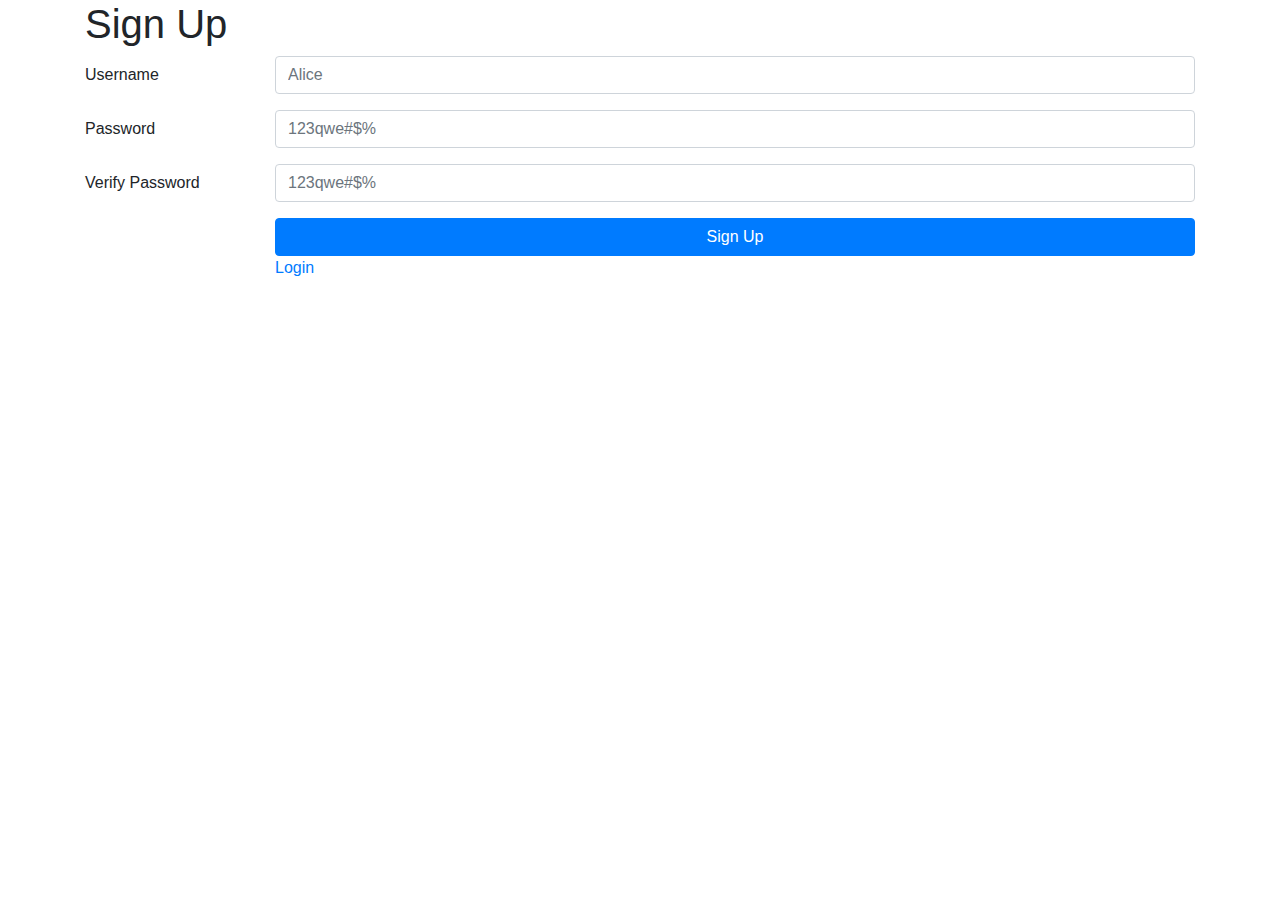
<file: src/main/webapp/jquery/components/register/register.template.client.html>
<!DOCTYPE html>
<html>
<head>
<meta charset="UTF-8">
<link
	href="https://stackpath.bootstrapcdn.com/bootstrap/4.1.1/css/bootstrap.min.css"
	rel="stylesheet" />
<title>Sign In</title>
<script src="https://code.jquery.com/jquery-3.3.1.min.js"
	integrity="sha256-FgpCb/KJQlLNfOu91ta32o/NMZxltwRo8QtmkMRdAu8="
	crossorigin="anonymous"></script>
<script src="register.style.client.css"></script>
<script src="../../services/user.service.client.js"></script>
<script src="register.controller.client.js"></script>

</head>
<body>
	<div class="container">
		<h1>Sign Up</h1>
		<form>
			<div class="form-group row">
				<label for="usernameFld" class="col-sm-2 col-form-label">
					Username </label>
				<div class="col-sm-10">
					<input class="form-control" id="usernameFld" placeholder="Alice">
				</div>
			</div>
			<div class="form-group row">
				<label for="passwordFld" class="col-sm-2 col-form-label">
					Password </label>
				<div class="col-sm-10">
					<input type="password" class="form-control wbdv-password-fld"
						id="passwordFld" placeholder="123qwe#$%">
				</div>
			</div>
			<div class="form-group row">
				<label for="verifyPasswordFld" class="col-sm-2 col-form-label">
					Verify Password </label>
				<div class="col-sm-10">
					<input type="password" class="form-control wbdv-password-fld"
						id="verifyPasswordFld" placeholder="123qwe#$%">
				</div>
			</div>
			<div class="form-group row">
				<label class="col-sm-2 col-form-label"></label>
				<div class="col-sm-10">
					<button type="button" id="register" class="btn btn-primary btn-block">Sign Up</button>
					<div class="row">
						<div class="col-6">
							<a href="../login/login.template.client.html">Login</a>
						</div>
					</div>
				</div>
			</div>
		</form>
	</div>

</body>
</html>
</file>
